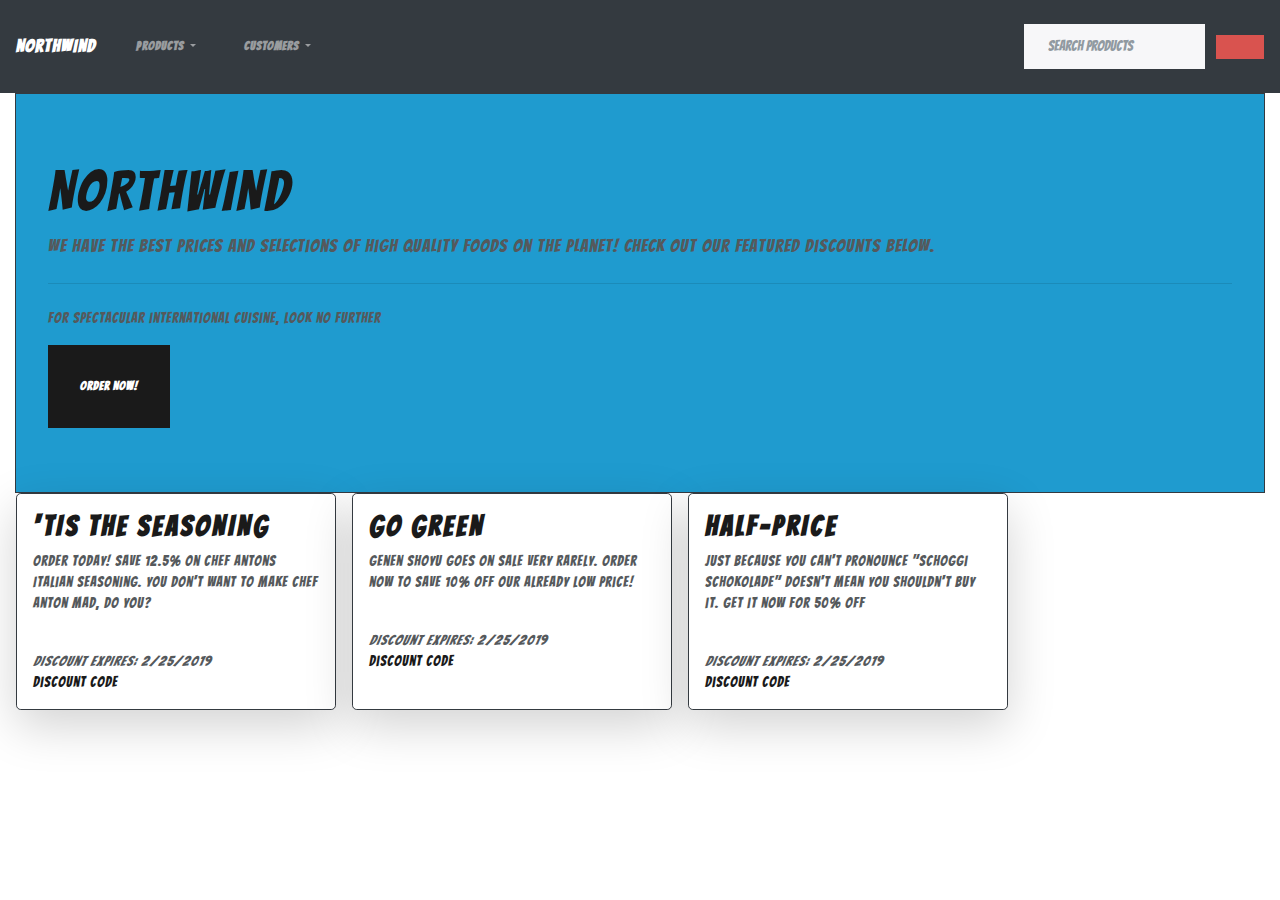
<file: wwwroot/index.html>
﻿<!DOCTYPE html>
<html>
<head>
    <meta charset="utf-8" />
    <meta name="viewport" content="width=device-width">
    <title>Northwind</title>
    <!-- bootstrap -->
    <!--<link rel="stylesheet" href="https://stackpath.bootstrapcdn.com/bootstrap/4.2.1/css/bootstrap.min.css" integrity="sha384-GJzZqFGwb1QTTN6wy59ffF1BuGJpLSa9DkKMp0DgiMDm4iYMj70gZWKYbI706tWS" crossorigin="anonymous">-->
    <!-- font awesome -->
    <link rel="stylesheet" href="https://use.fontawesome.com/releases/v5.6.3/css/all.css" integrity="sha384-UHRtZLI+pbxtHCWp1t77Bi1L4ZtiqrqD80Kn4Z8NTSRyMA2Fd33n5dQ8lWUE00s/" crossorigin="anonymous">
    <link href="https://fonts.googleapis.com/css2?family=Bangers&display=swap" rel="stylesheet">

    <link href="css/luxcss.css" rel="stylesheet" />
    <link href="css/StyleSheet.css" rel="stylesheet" />
</head>
<body>
    <!-- toast -->
    <div id="toast" class="toast">
        <div class="toast-header">
            <strong class="mr-auto" id="product">Product Name</strong>
            <button type="button" class="ml-2 mb-1 close" data-dismiss="toast" aria-label="Close">
                <span aria-hidden="true">&times;</span>
            </button>
        </div>
        <div class="toast-body">
            Discount Code: <strong id="code">CODE</strong>
        </div>
    </div>
    <!-- navbar -->
    <nav class="navbar navbar-expand-md navbar-dark bg-dark">
        <a class="navbar-brand" href="#"><i class="far fa-compass"></i>Northwind</a>
        <button class="navbar-toggler" type="button" data-toggle="collapse" data-target="#navbarSupportedContent" aria-controls="navbarSupportedContent" aria-expanded="false" aria-label="Toggle navigation">
            <span class="navbar-toggler-icon"></span>
        </button>
        <div class="collapse navbar-collapse" id="navbarSupportedContent">
            <ul class="navbar-nav mr-auto">
                <li class="nav-item dropdown">
                    <a class="nav-link dropdown-toggle" href="#" id="productDropdown" role="button" data-toggle="dropdown" aria-haspopup="true" aria-expanded="false">
                        <i class="fas fa-database"></i>
                        Products
                    </a>
                    <div class="dropdown-menu" aria-labelledby="productDropdown">
                        <a class="dropdown-item" href="#"><i class="fas fa-building"></i>Browse Categories</a>
                        <a class="dropdown-item" href="#"><i class="fas fa-drumstick-bite"></i>Product Search</a>
                        <div class="dropdown-divider"></div>
                        <a class="dropdown-item" href="#"><i class="fas fa-tags"></i>Current Discounts</a>
                    </div>
                </li>
                <li class="nav-item dropdown">
                    <a class="nav-link dropdown-toggle" href="#" id="customerDropdown" role="button" data-toggle="dropdown" aria-haspopup="true" aria-expanded="false">
                        <i class="fas fa-users-cog"></i>
                        Customers
                    </a>
                    <div class="dropdown-menu" aria-labelledby="customerDropdown">
                        <a class="dropdown-item" href="#"><i class="fas fa-user"></i>Account</a>
                        <a class="dropdown-item" href="#"><i class="far fa-address-card"></i>Register</a>
                        <a class="dropdown-item" href="#"><i class="fas fa-sign-in-alt"></i>Sign in</a>
                    </div>
                </li>
            </ul>
            <form class="form-inline ml-auto d-none d-md-block">
                <input class="form-control mr-sm-2" type="search" placeholder="Search Products" aria-label="Search">
                <button class="btn btn-danger my-2 my-sm-0" type="submit"><i class="fas fa-search"></i><span class="sr-only">Search</span></button>
            </form>
        </div>

    </nav>
    <div class="container-fluid">
        <div class="jumbotron mb-0 border-dark bg-info">
            <h1 class="display-4">Northwind</h1>
            <p class="lead">
                We have the best prices and selections of high quality foods on the planet!
                Check out our featured discounts below.
            </p>
            <hr class="my-4">
            <p>For spectacular international cuisine, look no further</p>
            <a class="btn btn-primary btn-lg" href="#" role="button">Order NOW!</a>
        </div>

        <div>
            <div class="row ">

                <div class="border border-dark rounded-lg shadow-lg p-3 mb-5 bg-white col-3 ml-3">
                    <h2>'Tis The Seasoning</h2>
                    <p>Order Today! Save 12.5% on Chef Antons Italian seasoning. You don't want to make Chef Anton mad, do you?</p><br />
                    <i>Discount expires: 2/25/2019</i><br />
                    <a href="#" class="code" data-code="5555" data-item="Italian Seasoning"><i class="far fa-hand-point-right"></i> Discount Code</a>
                </div>
                <div class="border border-dark rounded-lg shadow-lg p-3 mb-5 bg-white col-3 ml-3">
                    <h2>Go Green</h2>
                    <p>Genen Shoyu goes on sale very rarely. Order now to save 10% off our already low price!</p><br />
                    <i>Discount expires: 2/25/2019</i><br />
                    <a href="#" class="code" data-code="2222" data-item="Genen Shouyu"><i class="far fa-hand-point-right"></i> Discount Code</a>
                </div>
                <div class="border border-dark rounded-lg shadow-lg p-3 mb-5 bg-white col-3 ml-3">
                    <h2>Half-Price</h2>
                    <p>Just because you can't pronounce "Schoggi Schokolade" doesn't mean you shouldn't buy it.  Get it now for 50% off</p><br />
                    <i>Discount expires: 2/25/2019</i><br />
                    <a href="#" class="code" data-code="4444" data-item="Schoggi Schokolade"><i class="far fa-hand-point-right"></i> Discount Code</a>
                </div>
            </div>
        </div>
    </div>
    <!-- jQuery -->
    <script src="https://code.jquery.com/jquery-3.3.1.slim.min.js" integrity="sha384-q8i/X+965DzO0rT7abK41JStQIAqVgRVzpbzo5smXKp4YfRvH+8abtTE1Pi6jizo" crossorigin="anonymous"></script>
    <!-- popper -->
    <script src="https://cdnjs.cloudflare.com/ajax/libs/popper.js/1.14.6/umd/popper.min.js" integrity="sha384-wHAiFfRlMFy6i5SRaxvfOCifBUQy1xHdJ/yoi7FRNXMRBu5WHdZYu1hA6ZOblgut" crossorigin="anonymous"></script>
    <!-- bootstrap -->
    <script src="https://stackpath.bootstrapcdn.com/bootstrap/4.2.1/js/bootstrap.min.js" integrity="sha384-B0UglyR+jN6CkvvICOB2joaf5I4l3gm9GU6Hc1og6Ls7i6U/mkkaduKaBhlAXv9k" crossorigin="anonymous"></script>
    <script src="js/client.js"></script>











</body>
</html>
</file>
<file: wwwroot/css/StyleSheet.css>
﻿body {
    font-family: 'Bangers', cursive;
}
.discounts {
    border-radius: 10px;
    box-shadow: 2px 2px 4px 0px rgba(150,150,150,1);
}

.jumbotron, .discounts {
    border: 1px solid #cecece;
}

.toast {
    position: absolute;
    top: 165px;
    right: 10px;
}
</file>
